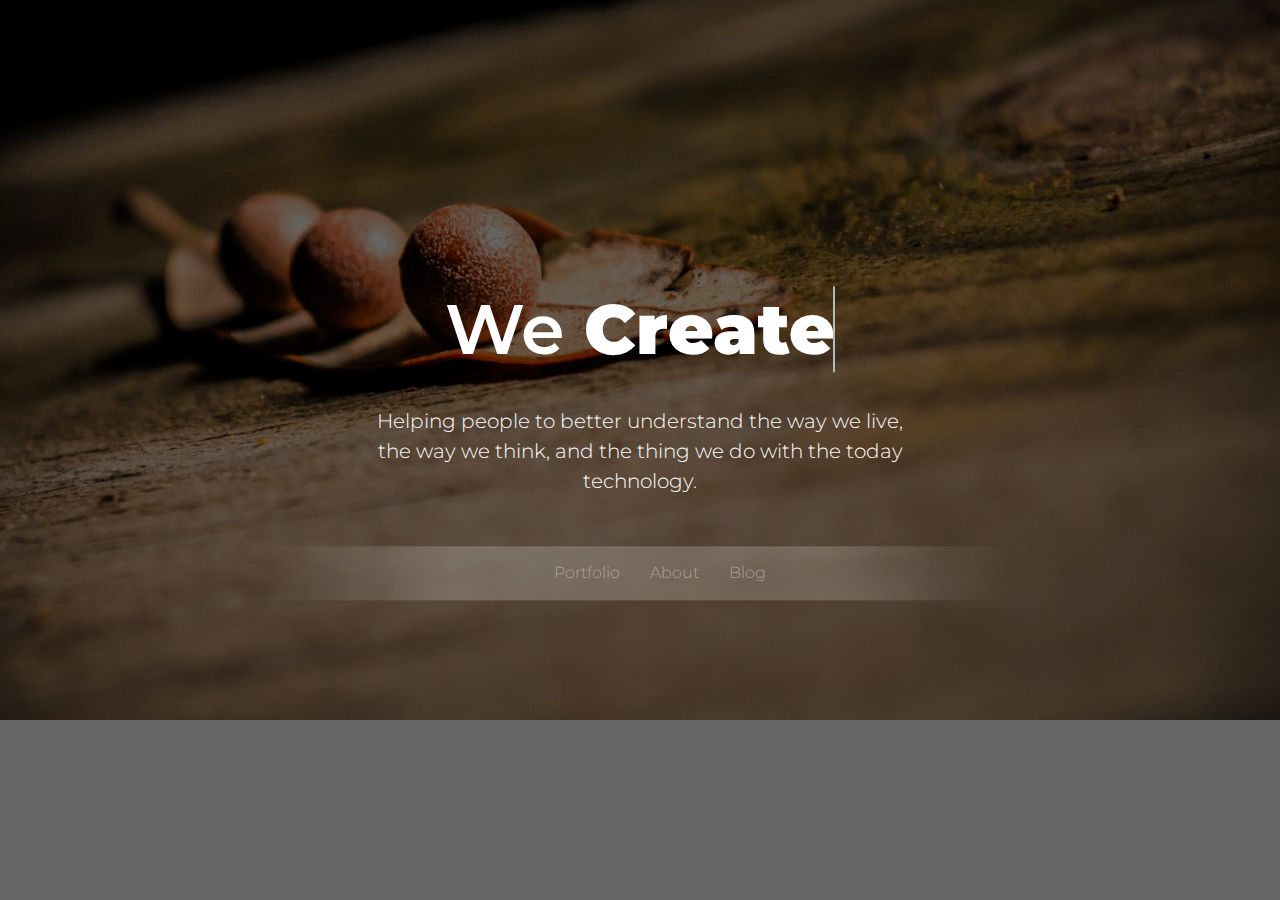
<file: index.html>
<!DOCTYPE html>
<html lang="en">
    <head>
        
<title>UKaren - Creative Design Develop</title>
        
<meta charset="UTF-8">
    
 <meta name="viewport" content="width=device-width, initial-scale=1">

        
<link href="https://fonts.googleapis.com/css?family=Montserrat:300,400,600&amp;subset=latin-ext" rel="stylesheet">

        
<!-- CSS -->
    
 <link href="assets/css/main.css" rel="stylesheet">

    
 <!-- JS -->
    
 <script src="assets/js/vendor/modernizr-2.8.3.min.js"></script>
    
 <script src="assets/js/vendor/jquery-1.12.0.min.js"></script>
    
</head>
    <body>
        <div class="site" id="page">
        
 <a class="skip-link sr-only" href="#main">Skip to content</a>

        
 <!-- Options headline effects: .rotate | .slide | .zoom | .push | .clip -->
        
 <section class="hero-section hero-section--image clearfix clip">
                
<div class="hero-section__wrap">
                
  <div class="hero-section__option">
                    
  <img src="assets/images/indexOriginal.jpg" alt="Hero section image">
                
  </div>
                
 <!-- .hero-section__option -->

        
          <div class="container">
                
     <div class="row">
                        
 <div class="offset-lg-2 col-lg-8">
                            
   <div class="title-01 title-01--11 text-center">
                                
   <h2 class="title__heading">
                                    
 <span>We </span>
                                        
<strong class="hero-section__words">
                                            
 <span class="title__effect is-visible">Create</span>
                                    
   <span class="title__effect">Design</span>
                                        
<span class="title__effect">Develop</span>                                       
                                        
</strong>
                                    </h2>
                                    
<div class="title__description">Helping people to better understand the way we live, the way we think, and the thing we 
					    do with the today technology.</div>

                                    <!-- Options btn color: .btn-success | .btn-info | .btn-warning | .btn-danger | .btn-primary -->
                                    
<div class="title__action">
                                
  <nav>
 				 	
<ul id="main-ul">
   						
 <li><a href="portfolio.html">Portfolio</a></li>
   						 
<li><a href="about.html">About</a></li>
    						
<li><a href="blog.html">Blog</a></li>
 					 
</ul>
				
</nav>

                                
 </div>
                                
</div> <!-- .title-01 -->
                        
  </div>
                        
</div>
                
  </div>
            
 </div>
        
 </section>
    
 </div>

       
 <style>
#main-ul {
  display: flex;
  justify-content: center;
  margin: 30px auto;
  max-width: 760px;
  background: linear-gradient(90deg, rgba(255, 255, 255, 0) 0%, rgba(255, 255, 255, 0.2) 25%, rgba(255, 255, 255, 0.2) 75%, rgba(255, 255, 255, 0) 100%);
}

#main-ul li {
  padding: 15px;
	list-style-type: none;
}

#main-ul a {
  text-decoration: none;
color: rgba(255, 255, 255, 0.4);
}

#main-ul li:hover {
  box-shadow: 0 0 10px rgba(0, 0, 0, 0.1), inset 0 0 1px rgba(255, 255, 255, 0.6);
  background: rgba(255, 255, 255, 0.1);
}

</style>
        <!-- JS -->
        <script src="assets/js/plugins/animate-headline.js"></script>
        
<script src="assets/js/main.js"></script>
    </body>
</html>
</file>
<file: assets/css/main.css>
/*------------------------------------------------------------------------
# Free Splash HTML Templates - Feb 3, 2018
# ------------------------------------------------------------------------
# Designed & coded by Awe7 Team
# Websites:  http://www.awe7.com -  Email: info@awe7.com
--------------------------------------------------------------------------*/

html {
  box-sizing: border-box;
}

*,
*::before,
*::after {
  box-sizing: inherit;
}

html {
  font-size: 16px;
  -ms-overflow-style: scrollbar;
  -webkit-tap-highlight-color: transparent;
}

body {
  margin: 0;
}

body {
  font-family: "Montserrat", sans-serif;
  font-size: 1rem;
  font-weight: 300;
  line-height: 1.5;
  color: #787878;
  background-color: #fff;
}

p {
  margin-top: 0;
}

a {
  color: #1c1c1c;
  text-decoration: none;
}

a:hover {
  color: #2e4bfd;
  text-decoration: none;
}

img {
  max-width: 100%;
}

.clearfix::after {
  content: "";
  display: table;
  clear: both;
}

.slick-container {
  display: none;
}

.slick-initialized {
  display: block;
}

.slick-dots {
  bottom: 0;
}

.sr-only {
  position: absolute;
  width: 1px;
  height: 1px;
  padding: 0;
  margin: -1px;
  overflow: hidden;
  clip: rect(0, 0, 0, 0);
  border: 0;
}

.sr-only-focusable:active,
.sr-only-focusable:focus {
  position: static;
  width: auto;
  height: auto;
  margin: 0;
  overflow: visible;
  clip: auto;
}

.text-left {
  text-align: left;
}

.text-right {
  text-align: right;
}

.text-center {
  text-align: center;
}

.container {
  margin-left: auto;
  margin-right: auto;
  padding-left: 15px;
  padding-right: 15px;
}

.container::after {
  content: "";
  display: table;
  clear: both;
}

@media (min-width: 576px) {
  .container {
    width: 570px;
    max-width: 100%;
  }
}

@media (min-width: 768px) {
  .container {
    width: 750px;
    max-width: 100%;
  }
}

@media (min-width: 992px) {
  .container {
    width: 990px;
    max-width: 100%;
  }
}

@media (min-width: 1200px) {
  .container {
    width: 1170px;
    max-width: 100%;
  }
}

.container-fluid {
  margin-left: auto;
  margin-right: auto;
  padding-left: 15px;
  padding-right: 15px;
}

.container-fluid::after {
  content: "";
  display: table;
  clear: both;
}

.row {
  margin-right: -15px;
  margin-left: -15px;
}

.row::after {
  content: "";
  display: table;
  clear: both;
}

@media (min-width: 576px) {
  .row {
    margin-right: -15px;
    margin-left: -15px;
  }
}

@media (min-width: 768px) {
  .row {
    margin-right: -15px;
    margin-left: -15px;
  }
}

@media (min-width: 992px) {
  .row {
    margin-right: -15px;
    margin-left: -15px;
  }
}

@media (min-width: 1200px) {
  .row {
    margin-right: -15px;
    margin-left: -15px;
  }
}

.col-xs, .col-xs-1, .col-xs-2, .col-xs-3, .col-xs-4, .col-xs-5, .col-xs-6, .col-xs-7, .col-xs-8, .col-xs-9, .col-xs-10, .col-xs-11, .col-xs-12, .col-sm, .col-sm-1, .col-sm-2, .col-sm-3, .col-sm-4, .col-sm-5, .col-sm-6, .col-sm-7, .col-sm-8, .col-sm-9, .col-sm-10, .col-sm-11, .col-sm-12, .col-md, .col-md-1, .col-md-2, .col-md-3, .col-md-4, .col-md-5, .col-md-6, .col-md-7, .col-md-8, .col-md-9, .col-md-10, .col-md-11, .col-md-12, .col-lg, .col-lg-1, .col-lg-2, .col-lg-3, .col-lg-4, .col-lg-5, .col-lg-6, .col-lg-7, .col-lg-8, .col-lg-9, .col-lg-10, .col-lg-11, .col-lg-12, .col-xl, .col-xl-1, .col-xl-2, .col-xl-3, .col-xl-4, .col-xl-5, .col-xl-6, .col-xl-7, .col-xl-8, .col-xl-9, .col-xl-10, .col-xl-11, .col-xl-12 {
  position: relative;
  min-height: 1px;
  padding-right: 15px;
  padding-left: 15px;
}

@media (min-width: 576px) {
  .col-xs, .col-xs-1, .col-xs-2, .col-xs-3, .col-xs-4, .col-xs-5, .col-xs-6, .col-xs-7, .col-xs-8, .col-xs-9, .col-xs-10, .col-xs-11, .col-xs-12, .col-sm, .col-sm-1, .col-sm-2, .col-sm-3, .col-sm-4, .col-sm-5, .col-sm-6, .col-sm-7, .col-sm-8, .col-sm-9, .col-sm-10, .col-sm-11, .col-sm-12, .col-md, .col-md-1, .col-md-2, .col-md-3, .col-md-4, .col-md-5, .col-md-6, .col-md-7, .col-md-8, .col-md-9, .col-md-10, .col-md-11, .col-md-12, .col-lg, .col-lg-1, .col-lg-2, .col-lg-3, .col-lg-4, .col-lg-5, .col-lg-6, .col-lg-7, .col-lg-8, .col-lg-9, .col-lg-10, .col-lg-11, .col-lg-12, .col-xl, .col-xl-1, .col-xl-2, .col-xl-3, .col-xl-4, .col-xl-5, .col-xl-6, .col-xl-7, .col-xl-8, .col-xl-9, .col-xl-10, .col-xl-11, .col-xl-12 {
    padding-right: 15px;
    padding-left: 15px;
  }
}

@media (min-width: 768px) {
  .col-xs, .col-xs-1, .col-xs-2, .col-xs-3, .col-xs-4, .col-xs-5, .col-xs-6, .col-xs-7, .col-xs-8, .col-xs-9, .col-xs-10, .col-xs-11, .col-xs-12, .col-sm, .col-sm-1, .col-sm-2, .col-sm-3, .col-sm-4, .col-sm-5, .col-sm-6, .col-sm-7, .col-sm-8, .col-sm-9, .col-sm-10, .col-sm-11, .col-sm-12, .col-md, .col-md-1, .col-md-2, .col-md-3, .col-md-4, .col-md-5, .col-md-6, .col-md-7, .col-md-8, .col-md-9, .col-md-10, .col-md-11, .col-md-12, .col-lg, .col-lg-1, .col-lg-2, .col-lg-3, .col-lg-4, .col-lg-5, .col-lg-6, .col-lg-7, .col-lg-8, .col-lg-9, .col-lg-10, .col-lg-11, .col-lg-12, .col-xl, .col-xl-1, .col-xl-2, .col-xl-3, .col-xl-4, .col-xl-5, .col-xl-6, .col-xl-7, .col-xl-8, .col-xl-9, .col-xl-10, .col-xl-11, .col-xl-12 {
    padding-right: 15px;
    padding-left: 15px;
  }
}

@media (min-width: 992px) {
  .col-xs, .col-xs-1, .col-xs-2, .col-xs-3, .col-xs-4, .col-xs-5, .col-xs-6, .col-xs-7, .col-xs-8, .col-xs-9, .col-xs-10, .col-xs-11, .col-xs-12, .col-sm, .col-sm-1, .col-sm-2, .col-sm-3, .col-sm-4, .col-sm-5, .col-sm-6, .col-sm-7, .col-sm-8, .col-sm-9, .col-sm-10, .col-sm-11, .col-sm-12, .col-md, .col-md-1, .col-md-2, .col-md-3, .col-md-4, .col-md-5, .col-md-6, .col-md-7, .col-md-8, .col-md-9, .col-md-10, .col-md-11, .col-md-12, .col-lg, .col-lg-1, .col-lg-2, .col-lg-3, .col-lg-4, .col-lg-5, .col-lg-6, .col-lg-7, .col-lg-8, .col-lg-9, .col-lg-10, .col-lg-11, .col-lg-12, .col-xl, .col-xl-1, .col-xl-2, .col-xl-3, .col-xl-4, .col-xl-5, .col-xl-6, .col-xl-7, .col-xl-8, .col-xl-9, .col-xl-10, .col-xl-11, .col-xl-12 {
    padding-right: 15px;
    padding-left: 15px;
  }
}

@media (min-width: 1200px) {
  .col-xs, .col-xs-1, .col-xs-2, .col-xs-3, .col-xs-4, .col-xs-5, .col-xs-6, .col-xs-7, .col-xs-8, .col-xs-9, .col-xs-10, .col-xs-11, .col-xs-12, .col-sm, .col-sm-1, .col-sm-2, .col-sm-3, .col-sm-4, .col-sm-5, .col-sm-6, .col-sm-7, .col-sm-8, .col-sm-9, .col-sm-10, .col-sm-11, .col-sm-12, .col-md, .col-md-1, .col-md-2, .col-md-3, .col-md-4, .col-md-5, .col-md-6, .col-md-7, .col-md-8, .col-md-9, .col-md-10, .col-md-11, .col-md-12, .col-lg, .col-lg-1, .col-lg-2, .col-lg-3, .col-lg-4, .col-lg-5, .col-lg-6, .col-lg-7, .col-lg-8, .col-lg-9, .col-lg-10, .col-lg-11, .col-lg-12, .col-xl, .col-xl-1, .col-xl-2, .col-xl-3, .col-xl-4, .col-xl-5, .col-xl-6, .col-xl-7, .col-xl-8, .col-xl-9, .col-xl-10, .col-xl-11, .col-xl-12 {
    padding-right: 15px;
    padding-left: 15px;
  }
}

.col-xs-1 {
  float: left;
  width: 8.33333%;
}

.col-xs-2 {
  float: left;
  width: 16.66667%;
}

.col-xs-3 {
  float: left;
  width: 25%;
}

.col-xs-4 {
  float: left;
  width: 33.33333%;
}

.col-xs-5 {
  float: left;
  width: 41.66667%;
}

.col-xs-6 {
  float: left;
  width: 50%;
}

.col-xs-7 {
  float: left;
  width: 58.33333%;
}

.col-xs-8 {
  float: left;
  width: 66.66667%;
}

.col-xs-9 {
  float: left;
  width: 75%;
}

.col-xs-10 {
  float: left;
  width: 83.33333%;
}

.col-xs-11 {
  float: left;
  width: 91.66667%;
}

.col-xs-12 {
  float: left;
  width: 100%;
}

.pull-xs-0 {
  right: auto;
}

.pull-xs-1 {
  right: 8.33333%;
}

.pull-xs-2 {
  right: 16.66667%;
}

.pull-xs-3 {
  right: 25%;
}

.pull-xs-4 {
  right: 33.33333%;
}

.pull-xs-5 {
  right: 41.66667%;
}

.pull-xs-6 {
  right: 50%;
}

.pull-xs-7 {
  right: 58.33333%;
}

.pull-xs-8 {
  right: 66.66667%;
}

.pull-xs-9 {
  right: 75%;
}

.pull-xs-10 {
  right: 83.33333%;
}

.pull-xs-11 {
  right: 91.66667%;
}

.pull-xs-12 {
  right: 100%;
}

.push-xs-0 {
  left: auto;
}

.push-xs-1 {
  left: 8.33333%;
}

.push-xs-2 {
  left: 16.66667%;
}

.push-xs-3 {
  left: 25%;
}

.push-xs-4 {
  left: 33.33333%;
}

.push-xs-5 {
  left: 41.66667%;
}

.push-xs-6 {
  left: 50%;
}

.push-xs-7 {
  left: 58.33333%;
}

.push-xs-8 {
  left: 66.66667%;
}

.push-xs-9 {
  left: 75%;
}

.push-xs-10 {
  left: 83.33333%;
}

.push-xs-11 {
  left: 91.66667%;
}

.push-xs-12 {
  left: 100%;
}

.offset-xs-1 {
  margin-left: 8.33333%;
}

.offset-xs-2 {
  margin-left: 16.66667%;
}

.offset-xs-3 {
  margin-left: 25%;
}

.offset-xs-4 {
  margin-left: 33.33333%;
}

.offset-xs-5 {
  margin-left: 41.66667%;
}

.offset-xs-6 {
  margin-left: 50%;
}

.offset-xs-7 {
  margin-left: 58.33333%;
}

.offset-xs-8 {
  margin-left: 66.66667%;
}

.offset-xs-9 {
  margin-left: 75%;
}

.offset-xs-10 {
  margin-left: 83.33333%;
}

.offset-xs-11 {
  margin-left: 91.66667%;
}

@media (min-width: 576px) {
  .col-sm-1 {
    float: left;
    width: 8.33333%;
  }
  .col-sm-2 {
    float: left;
    width: 16.66667%;
  }
  .col-sm-3 {
    float: left;
    width: 25%;
  }
  .col-sm-4 {
    float: left;
    width: 33.33333%;
  }
  .col-sm-5 {
    float: left;
    width: 41.66667%;
  }
  .col-sm-6 {
    float: left;
    width: 50%;
  }
  .col-sm-7 {
    float: left;
    width: 58.33333%;
  }
  .col-sm-8 {
    float: left;
    width: 66.66667%;
  }
  .col-sm-9 {
    float: left;
    width: 75%;
  }
  .col-sm-10 {
    float: left;
    width: 83.33333%;
  }
  .col-sm-11 {
    float: left;
    width: 91.66667%;
  }
  .col-sm-12 {
    float: left;
    width: 100%;
  }
  .pull-sm-0 {
    right: auto;
  }
  .pull-sm-1 {
    right: 8.33333%;
  }
  .pull-sm-2 {
    right: 16.66667%;
  }
  .pull-sm-3 {
    right: 25%;
  }
  .pull-sm-4 {
    right: 33.33333%;
  }
  .pull-sm-5 {
    right: 41.66667%;
  }
  .pull-sm-6 {
    right: 50%;
  }
  .pull-sm-7 {
    right: 58.33333%;
  }
  .pull-sm-8 {
    right: 66.66667%;
  }
  .pull-sm-9 {
    right: 75%;
  }
  .pull-sm-10 {
    right: 83.33333%;
  }
  .pull-sm-11 {
    right: 91.66667%;
  }
  .pull-sm-12 {
    right: 100%;
  }
  .push-sm-0 {
    left: auto;
  }
  .push-sm-1 {
    left: 8.33333%;
  }
  .push-sm-2 {
    left: 16.66667%;
  }
  .push-sm-3 {
    left: 25%;
  }
  .push-sm-4 {
    left: 33.33333%;
  }
  .push-sm-5 {
    left: 41.66667%;
  }
  .push-sm-6 {
    left: 50%;
  }
  .push-sm-7 {
    left: 58.33333%;
  }
  .push-sm-8 {
    left: 66.66667%;
  }
  .push-sm-9 {
    left: 75%;
  }
  .push-sm-10 {
    left: 83.33333%;
  }
  .push-sm-11 {
    left: 91.66667%;
  }
  .push-sm-12 {
    left: 100%;
  }
  .offset-sm-0 {
    margin-left: 0%;
  }
  .offset-sm-1 {
    margin-left: 8.33333%;
  }
  .offset-sm-2 {
    margin-left: 16.66667%;
  }
  .offset-sm-3 {
    margin-left: 25%;
  }
  .offset-sm-4 {
    margin-left: 33.33333%;
  }
  .offset-sm-5 {
    margin-left: 41.66667%;
  }
  .offset-sm-6 {
    margin-left: 50%;
  }
  .offset-sm-7 {
    margin-left: 58.33333%;
  }
  .offset-sm-8 {
    margin-left: 66.66667%;
  }
  .offset-sm-9 {
    margin-left: 75%;
  }
  .offset-sm-10 {
    margin-left: 83.33333%;
  }
  .offset-sm-11 {
    margin-left: 91.66667%;
  }
}

@media (min-width: 768px) {
  .col-md-1 {
    float: left;
    width: 8.33333%;
  }
  .col-md-2 {
    float: left;
    width: 16.66667%;
  }
  .col-md-3 {
    float: left;
    width: 25%;
  }
  .col-md-4 {
    float: left;
    width: 33.33333%;
  }
  .col-md-5 {
    float: left;
    width: 41.66667%;
  }
  .col-md-6 {
    float: left;
    width: 50%;
  }
  .col-md-7 {
    float: left;
    width: 58.33333%;
  }
  .col-md-8 {
    float: left;
    width: 66.66667%;
  }
  .col-md-9 {
    float: left;
    width: 75%;
  }
  .col-md-10 {
    float: left;
    width: 83.33333%;
  }
  .col-md-11 {
    float: left;
    width: 91.66667%;
  }
  .col-md-12 {
    float: left;
    width: 100%;
  }
  .pull-md-0 {
    right: auto;
  }
  .pull-md-1 {
    right: 8.33333%;
  }
  .pull-md-2 {
    right: 16.66667%;
  }
  .pull-md-3 {
    right: 25%;
  }
  .pull-md-4 {
    right: 33.33333%;
  }
  .pull-md-5 {
    right: 41.66667%;
  }
  .pull-md-6 {
    right: 50%;
  }
  .pull-md-7 {
    right: 58.33333%;
  }
  .pull-md-8 {
    right: 66.66667%;
  }
  .pull-md-9 {
    right: 75%;
  }
  .pull-md-10 {
    right: 83.33333%;
  }
  .pull-md-11 {
    right: 91.66667%;
  }
  .pull-md-12 {
    right: 100%;
  }
  .push-md-0 {
    left: auto;
  }
  .push-md-1 {
    left: 8.33333%;
  }
  .push-md-2 {
    left: 16.66667%;
  }
  .push-md-3 {
    left: 25%;
  }
  .push-md-4 {
    left: 33.33333%;
  }
  .push-md-5 {
    left: 41.66667%;
  }
  .push-md-6 {
    left: 50%;
  }
  .push-md-7 {
    left: 58.33333%;
  }
  .push-md-8 {
    left: 66.66667%;
  }
  .push-md-9 {
    left: 75%;
  }
  .push-md-10 {
    left: 83.33333%;
  }
  .push-md-11 {
    left: 91.66667%;
  }
  .push-md-12 {
    left: 100%;
  }
  .offset-md-0 {
    margin-left: 0%;
  }
  .offset-md-1 {
    margin-left: 8.33333%;
  }
  .offset-md-2 {
    margin-left: 16.66667%;
  }
  .offset-md-3 {
    margin-left: 25%;
  }
  .offset-md-4 {
    margin-left: 33.33333%;
  }
  .offset-md-5 {
    margin-left: 41.66667%;
  }
  .offset-md-6 {
    margin-left: 50%;
  }
  .offset-md-7 {
    margin-left: 58.33333%;
  }
  .offset-md-8 {
    margin-left: 66.66667%;
  }
  .offset-md-9 {
    margin-left: 75%;
  }
  .offset-md-10 {
    margin-left: 83.33333%;
  }
  .offset-md-11 {
    margin-left: 91.66667%;
  }
}

@media (min-width: 992px) {
  .col-lg-1 {
    float: left;
    width: 8.33333%;
  }
  .col-lg-2 {
    float: left;
    width: 16.66667%;
  }
  .col-lg-3 {
    float: left;
    width: 25%;
  }
  .col-lg-4 {
    float: left;
    width: 33.33333%;
  }
  .col-lg-5 {
    float: left;
    width: 41.66667%;
  }
  .col-lg-6 {
    float: left;
    width: 50%;
  }
  .col-lg-7 {
    float: left;
    width: 58.33333%;
  }
  .col-lg-8 {
    float: left;
    width: 66.66667%;
  }
  .col-lg-9 {
    float: left;
    width: 75%;
  }
  .col-lg-10 {
    float: left;
    width: 83.33333%;
  }
  .col-lg-11 {
    float: left;
    width: 91.66667%;
  }
  .col-lg-12 {
    float: left;
    width: 100%;
  }
  .pull-lg-0 {
    right: auto;
  }
  .pull-lg-1 {
    right: 8.33333%;
  }
  .pull-lg-2 {
    right: 16.66667%;
  }
  .pull-lg-3 {
    right: 25%;
  }
  .pull-lg-4 {
    right: 33.33333%;
  }
  .pull-lg-5 {
    right: 41.66667%;
  }
  .pull-lg-6 {
    right: 50%;
  }
  .pull-lg-7 {
    right: 58.33333%;
  }
  .pull-lg-8 {
    right: 66.66667%;
  }
  .pull-lg-9 {
    right: 75%;
  }
  .pull-lg-10 {
    right: 83.33333%;
  }
  .pull-lg-11 {
    right: 91.66667%;
  }
  .pull-lg-12 {
    right: 100%;
  }
  .push-lg-0 {
    left: auto;
  }
  .push-lg-1 {
    left: 8.33333%;
  }
  .push-lg-2 {
    left: 16.66667%;
  }
  .push-lg-3 {
    left: 25%;
  }
  .push-lg-4 {
    left: 33.33333%;
  }
  .push-lg-5 {
    left: 41.66667%;
  }
  .push-lg-6 {
    left: 50%;
  }
  .push-lg-7 {
    left: 58.33333%;
  }
  .push-lg-8 {
    left: 66.66667%;
  }
  .push-lg-9 {
    left: 75%;
  }
  .push-lg-10 {
    left: 83.33333%;
  }
  .push-lg-11 {
    left: 91.66667%;
  }
  .push-lg-12 {
    left: 100%;
  }
  .offset-lg-0 {
    margin-left: 0%;
  }
  .offset-lg-1 {
    margin-left: 8.33333%;
  }
  .offset-lg-2 {
    margin-left: 16.66667%;
  }
  .offset-lg-3 {
    margin-left: 25%;
  }
  .offset-lg-4 {
    margin-left: 33.33333%;
  }
  .offset-lg-5 {
    margin-left: 41.66667%;
  }
  .offset-lg-6 {
    margin-left: 50%;
  }
  .offset-lg-7 {
    margin-left: 58.33333%;
  }
  .offset-lg-8 {
    margin-left: 66.66667%;
  }
  .offset-lg-9 {
    margin-left: 75%;
  }
  .offset-lg-10 {
    margin-left: 83.33333%;
  }
  .offset-lg-11 {
    margin-left: 91.66667%;
  }
}

@media (min-width: 1200px) {
  .col-xl-1 {
    float: left;
    width: 8.33333%;
  }
  .col-xl-2 {
    float: left;
    width: 16.66667%;
  }
  .col-xl-3 {
    float: left;
    width: 25%;
  }
  .col-xl-4 {
    float: left;
    width: 33.33333%;
  }
  .col-xl-5 {
    float: left;
    width: 41.66667%;
  }
  .col-xl-6 {
    float: left;
    width: 50%;
  }
  .col-xl-7 {
    float: left;
    width: 58.33333%;
  }
  .col-xl-8 {
    float: left;
    width: 66.66667%;
  }
  .col-xl-9 {
    float: left;
    width: 75%;
  }
  .col-xl-10 {
    float: left;
    width: 83.33333%;
  }
  .col-xl-11 {
    float: left;
    width: 91.66667%;
  }
  .col-xl-12 {
    float: left;
    width: 100%;
  }
  .pull-xl-0 {
    right: auto;
  }
  .pull-xl-1 {
    right: 8.33333%;
  }
  .pull-xl-2 {
    right: 16.66667%;
  }
  .pull-xl-3 {
    right: 25%;
  }
  .pull-xl-4 {
    right: 33.33333%;
  }
  .pull-xl-5 {
    right: 41.66667%;
  }
  .pull-xl-6 {
    right: 50%;
  }
  .pull-xl-7 {
    right: 58.33333%;
  }
  .pull-xl-8 {
    right: 66.66667%;
  }
  .pull-xl-9 {
    right: 75%;
  }
  .pull-xl-10 {
    right: 83.33333%;
  }
  .pull-xl-11 {
    right: 91.66667%;
  }
  .pull-xl-12 {
    right: 100%;
  }
  .push-xl-0 {
    left: auto;
  }
  .push-xl-1 {
    left: 8.33333%;
  }
  .push-xl-2 {
    left: 16.66667%;
  }
  .push-xl-3 {
    left: 25%;
  }
  .push-xl-4 {
    left: 33.33333%;
  }
  .push-xl-5 {
    left: 41.66667%;
  }
  .push-xl-6 {
    left: 50%;
  }
  .push-xl-7 {
    left: 58.33333%;
  }
  .push-xl-8 {
    left: 66.66667%;
  }
  .push-xl-9 {
    left: 75%;
  }
  .push-xl-10 {
    left: 83.33333%;
  }
  .push-xl-11 {
    left: 91.66667%;
  }
  .push-xl-12 {
    left: 100%;
  }
  .offset-xl-0 {
    margin-left: 0%;
  }
  .offset-xl-1 {
    margin-left: 8.33333%;
  }
  .offset-xl-2 {
    margin-left: 16.66667%;
  }
  .offset-xl-3 {
    margin-left: 25%;
  }
  .offset-xl-4 {
    margin-left: 33.33333%;
  }
  .offset-xl-5 {
    margin-left: 41.66667%;
  }
  .offset-xl-6 {
    margin-left: 50%;
  }
  .offset-xl-7 {
    margin-left: 58.33333%;
  }
  .offset-xl-8 {
    margin-left: 66.66667%;
  }
  .offset-xl-9 {
    margin-left: 75%;
  }
  .offset-xl-10 {
    margin-left: 83.33333%;
  }
  .offset-xl-11 {
    margin-left: 91.66667%;
  }
}

h1,
.h1 {
  font-family: inherit;
  font-weight: 600;
  line-height: 1.33333;
  color: #1c1c1c;
  margin-top: 0;
  margin-bottom: 1rem;
}

h2,
.h2 {
  font-family: inherit;
  font-weight: 600;
  line-height: 1.33333;
  color: #1c1c1c;
  margin-top: 0;
  margin-bottom: 1rem;
}

h3,
.h3 {
  font-family: inherit;
  font-weight: 600;
  line-height: 1.33333;
  color: #1c1c1c;
  margin-top: 0;
  margin-bottom: 1rem;
}

h4,
.h4 {
  font-family: inherit;
  font-weight: 600;
  line-height: 1.33333;
  color: #1c1c1c;
  margin-top: 0;
  margin-bottom: 1rem;
}

h5,
.h5 {
  font-family: inherit;
  font-weight: 600;
  line-height: 1.33333;
  color: #1c1c1c;
  margin-top: 0;
  margin-bottom: 1rem;
}

h6,
.h6 {
  font-family: inherit;
  font-weight: 600;
  line-height: 1.33333;
  color: #1c1c1c;
  margin-top: 0;
  margin-bottom: 1rem;
}

h1, .h1 {
  font-size: 3.75rem;
}

h2, .h2 {
  font-size: 2.5rem;
}

h3, .h3 {
  font-size: 1.875rem;
}

h4, .h4 {
  font-size: 1.25rem;
}

h5, .h5 {
  font-size: 3.75rem;
}

h6, .h6 {
  font-size: 0.875rem;
}

.btn, button, input[type="submit"], input[type="button"] {
  display: inline-block;
  line-height: 1.625;
  text-align: center;
  white-space: nowrap;
  vertical-align: middle;
  font-size: 1rem;
  font-weight: 800;
  text-transform: uppercase;
  letter-spacing: 0.75px;
  padding: 1rem .125rem;
  border: none;
  border-radius: none;
  outline: none !important;
  cursor: pointer;
  -webkit-user-select: none;
     -moz-user-select: none;
      -ms-user-select: none;
          user-select: none;
  transition: all 0.3s ease;
}

.btn-primary {
  color: #fff;
  background-color: #2e4bfd;
  border-color: #2e4bfd;
}

.btn-primary:hover {
  color: #fff;
  background-color: #021fd2;
  border-color: #0219aa;
}

.btn-primary:focus, .btn-primary.focus {
  color: #fff;
  background-color: #021fd2;
  border-color: #0219aa;
}

.btn-primary:active, .btn-primary.active,
.open > .btn-primary.dropdown-toggle {
  color: #fff;
  background-color: #021fd2;
  border-color: #0219aa;
  background-image: none;
}

.btn-primary:active:hover, .btn-primary:active:focus, .btn-primary:active.focus, .btn-primary.active:hover, .btn-primary.active:focus, .btn-primary.active.focus,
.open > .btn-primary.dropdown-toggle:hover,
.open > .btn-primary.dropdown-toggle:focus,
.open > .btn-primary.dropdown-toggle.focus {
  color: #fff;
  background-color: #021fd2;
  border-color: #0219aa;
}

.btn-primary.disabled:focus, .btn-primary.disabled.focus, .btn-primary:disabled:focus, .btn-primary:disabled.focus {
  background-color: #2e4bfd;
  border-color: #2e4bfd;
}

.btn-primary.disabled:hover, .btn-primary:disabled:hover {
  background-color: #2e4bfd;
  border-color: #2e4bfd;
}

.btn-info {
  color: #fff;
  background-color: #cfd6ff;
  border-color: #cfd6ff;
}

.btn-info:hover {
  color: #fff;
  background-color: #788cff;
  border-color: #5069ff;
}

.btn-info:focus, .btn-info.focus {
  color: #fff;
  background-color: #788cff;
  border-color: #5069ff;
}

.btn-info:active, .btn-info.active,
.open > .btn-info.dropdown-toggle {
  color: #fff;
  background-color: #788cff;
  border-color: #5069ff;
  background-image: none;
}

.btn-info:active:hover, .btn-info:active:focus, .btn-info:active.focus, .btn-info.active:hover, .btn-info.active:focus, .btn-info.active.focus,
.open > .btn-info.dropdown-toggle:hover,
.open > .btn-info.dropdown-toggle:focus,
.open > .btn-info.dropdown-toggle.focus {
  color: #fff;
  background-color: #788cff;
  border-color: #5069ff;
}

.btn-info.disabled:focus, .btn-info.disabled.focus, .btn-info:disabled:focus, .btn-info:disabled.focus {
  background-color: #cfd6ff;
  border-color: #cfd6ff;
}

.btn-info.disabled:hover, .btn-info:disabled:hover {
  background-color: #cfd6ff;
  border-color: #cfd6ff;
}

.btn-success {
  color: #fff;
  background-color: #57d03b;
  border-color: #57d03b;
}

.btn-success:hover {
  color: #fff;
  background-color: #389123;
  border-color: #2b711b;
}

.btn-success:focus, .btn-success.focus {
  color: #fff;
  background-color: #389123;
  border-color: #2b711b;
}

.btn-success:active, .btn-success.active,
.open > .btn-success.dropdown-toggle {
  color: #fff;
  background-color: #389123;
  border-color: #2b711b;
  background-image: none;
}

.btn-success:active:hover, .btn-success:active:focus, .btn-success:active.focus, .btn-success.active:hover, .btn-success.active:focus, .btn-success.active.focus,
.open > .btn-success.dropdown-toggle:hover,
.open > .btn-success.dropdown-toggle:focus,
.open > .btn-success.dropdown-toggle.focus {
  color: #fff;
  background-color: #389123;
  border-color: #2b711b;
}

.btn-success.disabled:focus, .btn-success.disabled.focus, .btn-success:disabled:focus, .btn-success:disabled.focus {
  background-color: #57d03b;
  border-color: #57d03b;
}

.btn-success.disabled:hover, .btn-success:disabled:hover {
  background-color: #57d03b;
  border-color: #57d03b;
}

.btn-warning {
  color: #fff;
  background-color: #ffda44;
  border-color: #ffda44;
}

.btn-warning:hover {
  color: #fff;
  background-color: #ecbe00;
  border-color: #c49d00;
}

.btn-warning:focus, .btn-warning.focus {
  color: #fff;
  background-color: #ecbe00;
  border-color: #c49d00;
}

.btn-warning:active, .btn-warning.active,
.open > .btn-warning.dropdown-toggle {
  color: #fff;
  background-color: #ecbe00;
  border-color: #c49d00;
  background-image: none;
}

.btn-warning:active:hover, .btn-warning:active:focus, .btn-warning:active.focus, .btn-warning.active:hover, .btn-warning.active:focus, .btn-warning.active.focus,
.open > .btn-warning.dropdown-toggle:hover,
.open > .btn-warning.dropdown-toggle:focus,
.open > .btn-warning.dropdown-toggle.focus {
  color: #fff;
  background-color: #ecbe00;
  border-color: #c49d00;
}

.btn-warning.disabled:focus, .btn-warning.disabled.focus, .btn-warning:disabled:focus, .btn-warning:disabled.focus {
  background-color: #ffda44;
  border-color: #ffda44;
}

.btn-warning.disabled:hover, .btn-warning:disabled:hover {
  background-color: #ffda44;
  border-color: #ffda44;
}

.btn-danger {
  color: #fff;
  background-color: #e94a4a;
  border-color: #e94a4a;
}

.btn-danger:hover {
  color: #fff;
  background-color: #c41818;
  border-color: #a01313;
}

.btn-danger:focus, .btn-danger.focus {
  color: #fff;
  background-color: #c41818;
  border-color: #a01313;
}

.btn-danger:active, .btn-danger.active,
.open > .btn-danger.dropdown-toggle {
  color: #fff;
  background-color: #c41818;
  border-color: #a01313;
  background-image: none;
}

.btn-danger:active:hover, .btn-danger:active:focus, .btn-danger:active.focus, .btn-danger.active:hover, .btn-danger.active:focus, .btn-danger.active.focus,
.open > .btn-danger.dropdown-toggle:hover,
.open > .btn-danger.dropdown-toggle:focus,
.open > .btn-danger.dropdown-toggle.focus {
  color: #fff;
  background-color: #c41818;
  border-color: #a01313;
}

.btn-danger.disabled:focus, .btn-danger.disabled.focus, .btn-danger:disabled:focus, .btn-danger:disabled.focus {
  background-color: #e94a4a;
  border-color: #e94a4a;
}

.btn-danger.disabled:hover, .btn-danger:disabled:hover {
  background-color: #e94a4a;
  border-color: #e94a4a;
}

.btn-outline-primary {
  color: #2e4bfd;
  background-image: none;
  background-color: transparent;
  border-color: #2e4bfd;
}

.btn-outline-primary:hover {
  color: #fff;
  background-color: #2e4bfd;
  border-color: #2e4bfd;
}

.btn-outline-primary:focus, .btn-outline-primary.focus {
  color: #fff;
  background-color: #2e4bfd;
  border-color: #2e4bfd;
}

.btn-outline-primary:active, .btn-outline-primary.active,
.open > .btn-outline-primary.dropdown-toggle {
  color: #fff;
  background-color: #2e4bfd;
  border-color: #2e4bfd;
}

.btn-outline-primary:active:hover, .btn-outline-primary:active:focus, .btn-outline-primary:active.focus, .btn-outline-primary.active:hover, .btn-outline-primary.active:focus, .btn-outline-primary.active.focus,
.open > .btn-outline-primary.dropdown-toggle:hover,
.open > .btn-outline-primary.dropdown-toggle:focus,
.open > .btn-outline-primary.dropdown-toggle.focus {
  color: #fff;
  background-color: #021fd2;
  border-color: #0219aa;
}

.btn-outline-primary.disabled:focus, .btn-outline-primary.disabled.focus, .btn-outline-primary:disabled:focus, .btn-outline-primary:disabled.focus {
  border-color: #93a2fe;
}

.btn-outline-primary.disabled:hover, .btn-outline-primary:disabled:hover {
  border-color: #93a2fe;
}

.btn-outline-info {
  color: #cfd6ff;
  background-image: none;
  background-color: transparent;
  border-color: #cfd6ff;
}

.btn-outline-info:hover {
  color: #ccc;
  background-color: #cfd6ff;
  border-color: #cfd6ff;
}

.btn-outline-info:focus, .btn-outline-info.focus {
  color: #fff;
  background-color: #cfd6ff;
  border-color: #cfd6ff;
}

.btn-outline-info:active, .btn-outline-info.active,
.open > .btn-outline-info.dropdown-toggle {
  color: #fff;
  background-color: #cfd6ff;
  border-color: #cfd6ff;
}

.btn-outline-info:active:hover, .btn-outline-info:active:focus, .btn-outline-info:active.focus, .btn-outline-info.active:hover, .btn-outline-info.active:focus, .btn-outline-info.active.focus,
.open > .btn-outline-info.dropdown-toggle:hover,
.open > .btn-outline-info.dropdown-toggle:focus,
.open > .btn-outline-info.dropdown-toggle.focus {
  color: #fff;
  background-color: #788cff;
  border-color: #5069ff;
}

.btn-outline-info.disabled:focus, .btn-outline-info.disabled.focus, .btn-outline-info:disabled:focus, .btn-outline-info:disabled.focus {
  border-color: white;
}

.btn-outline-info.disabled:hover, .btn-outline-info:disabled:hover {
  border-color: white;
}

.btn-outline-success {
  color: #fff;
  background-image: none;
  background-color: transparent;
  border-color: #57d03b;
}

.btn-outline-success:hover {
  color: #fff;
  background-color: #57d03b;
  border-color: #57d03b;
}

.btn-outline-success:focus, .btn-outline-success.focus {
  color: #fff;
  background-color: #57d03b;
  border-color: #57d03b;
}

.btn-outline-success:active, .btn-outline-success.active,
.open > .btn-outline-success.dropdown-toggle {
  color: #fff;
  background-color: #57d03b;
  border-color: #57d03b;
}

.btn-outline-success:active:hover, .btn-outline-success:active:focus, .btn-outline-success:active.focus, .btn-outline-success.active:hover, .btn-outline-success.active:focus, .btn-outline-success.active.focus,
.open > .btn-outline-success.dropdown-toggle:hover,
.open > .btn-outline-success.dropdown-toggle:focus,
.open > .btn-outline-success.dropdown-toggle.focus {
  color: #fff;
  background-color: #389123;
  border-color: #2b711b;
}

.btn-outline-success.disabled:focus, .btn-outline-success.disabled.focus, .btn-outline-success:disabled:focus, .btn-outline-success:disabled.focus {
  border-color: #9ee48d;
}

.btn-outline-success.disabled:hover, .btn-outline-success:disabled:hover {
  border-color: #9ee48d;
}

.btn-outline-warning {
  color: #ffda44;
  background-image: none;
  background-color: transparent;
  border-color: #ffda44;
}

.btn-outline-warning:hover {
  color: #fff;
  background-color: #ffda44;
  border-color: #ffda44;
}

.btn-outline-warning:focus, .btn-outline-warning.focus {
  color: #fff;
  background-color: #ffda44;
  border-color: #ffda44;
}

.btn-outline-warning:active, .btn-outline-warning.active,
.open > .btn-outline-warning.dropdown-toggle {
  color: #fff;
  background-color: #ffda44;
  border-color: #ffda44;
}

.btn-outline-warning:active:hover, .btn-outline-warning:active:focus, .btn-outline-warning:active.focus, .btn-outline-warning.active:hover, .btn-outline-warning.active:focus, .btn-outline-warning.active.focus,
.open > .btn-outline-warning.dropdown-toggle:hover,
.open > .btn-outline-warning.dropdown-toggle:focus,
.open > .btn-outline-warning.dropdown-toggle.focus {
  color: #fff;
  background-color: #ecbe00;
  border-color: #c49d00;
}

.btn-outline-warning.disabled:focus, .btn-outline-warning.disabled.focus, .btn-outline-warning:disabled:focus, .btn-outline-warning:disabled.focus {
  border-color: #ffeeaa;
}

.btn-outline-warning.disabled:hover, .btn-outline-warning:disabled:hover {
  border-color: #ffeeaa;
}

.btn-outline-danger {
  color: #e94a4a;
  background-image: none;
  background-color: transparent;
  border-color: #e94a4a;
}

.btn-outline-danger:hover {
  color: #fff;
  background-color: #e94a4a;
  border-color: #e94a4a;
}

.btn-outline-danger:focus, .btn-outline-danger.focus {
  color: #fff;
  background-color: #e94a4a;
  border-color: #e94a4a;
}

.btn-outline-danger:active, .btn-outline-danger.active,
.open > .btn-outline-danger.dropdown-toggle {
  color: #fff;
  background-color: #e94a4a;
  border-color: #e94a4a;
}

.btn-outline-danger:active:hover, .btn-outline-danger:active:focus, .btn-outline-danger:active.focus, .btn-outline-danger.active:hover, .btn-outline-danger.active:focus, .btn-outline-danger.active.focus,
.open > .btn-outline-danger.dropdown-toggle:hover,
.open > .btn-outline-danger.dropdown-toggle:focus,
.open > .btn-outline-danger.dropdown-toggle.focus {
  color: #fff;
  background-color: #c41818;
  border-color: #a01313;
}

.btn-outline-danger.disabled:focus, .btn-outline-danger.disabled.focus, .btn-outline-danger:disabled:focus, .btn-outline-danger:disabled.focus {
  border-color: #f4a5a5;
}

.btn-outline-danger.disabled:hover, .btn-outline-danger:disabled:hover {
  border-color: #f4a5a5;
}

.btn-primary--shadow {
  box-shadow: 0px 0px 16px 0px rgba(46, 75, 253, 0.65);
}

.btn-success--shadow {
  box-shadow: 0px 0px 16px 0px rgba(87, 208, 59, 0.65);
}

.btn-info--shadow {
  box-shadow: 0px 0px 16px 0px rgba(207, 214, 255, 0.65);
}

.btn-warning--shadow {
  box-shadow: 0px 0px 16px 0px rgba(255, 218, 68, 0.65);
}

.btn-danger--shadow {
  box-shadow: 0px 0px 16px 0px rgba(233, 74, 74, 0.65);
}

/* Slider */
.slick-slider {
  position: relative;
  display: block;
  box-sizing: border-box;
  -webkit-touch-callout: none;
  -webkit-user-select: none;
  -moz-user-select: none;
  -ms-user-select: none;
  user-select: none;
  -ms-touch-action: pan-y;
  touch-action: pan-y;
  -webkit-tap-highlight-color: transparent;
}

.slick-list {
  position: relative;
  overflow: hidden;
  display: block;
  margin: 0;
  padding: 0;
}

.slick-list:focus {
  outline: none;
}

.slick-list.dragging {
  cursor: pointer;
  cursor: hand;
}

.slick-slider .slick-track,
.slick-slider .slick-list {
  -webkit-transform: translate3d(0, 0, 0);
  transform: translate3d(0, 0, 0);
}

.slick-track {
  position: relative;
  left: 0;
  top: 0;
  display: block;
}

.slick-track:before, .slick-track:after {
  content: "";
  display: table;
}

.slick-track:after {
  clear: both;
}

.slick-loading .slick-track {
  visibility: hidden;
}

.slick-slide {
  float: left;
  height: 100%;
  min-height: 1px;
  display: none;
}

[dir="rtl"] .slick-slide {
  float: right;
}

.slick-slide img {
  display: block;
}

.slick-slide.slick-loading img {
  display: none;
}

.slick-slide.dragging img {
  pointer-events: none;
}

.slick-initialized .slick-slide {
  display: block;
}

.slick-loading .slick-slide {
  visibility: hidden;
}

.slick-vertical .slick-slide {
  display: block;
  height: auto;
  border: 1px solid transparent;
}

.slick-arrow.slick-hidden {
  display: none;
}

/* Slider */
.slick-loading .slick-list {
  background: #fff url("../images/ajax-loader.gif") center center no-repeat;
}

/* Icons */
/* Arrows */
.slick-prev,
.slick-next {
  position: absolute;
  display: block;
  height: 20px;
  width: 20px;
  line-height: 0px;
  font-size: 0px;
  cursor: pointer;
  background: transparent;
  color: transparent;
  top: 50%;
  -webkit-transform: translate(0, -50%);
  transform: translate(0, -50%);
  padding: 0;
  border: none;
  outline: none;
}

.slick-prev:hover, .slick-prev:focus,
.slick-next:hover,
.slick-next:focus {
  outline: none;
  background: transparent;
  color: transparent;
}

.slick-prev:hover:before, .slick-prev:focus:before,
.slick-next:hover:before,
.slick-next:focus:before {
  opacity: 1;
}

.slick-prev.slick-disabled:before,
.slick-next.slick-disabled:before {
  opacity: 0.25;
}

.slick-prev:before,
.slick-next:before {
  font-family: " ";
  font-size: 20px;
  line-height: 1;
  color: white;
  opacity: 0.75;
  -webkit-font-smoothing: antialiased;
  -moz-osx-font-smoothing: grayscale;
}

.slick-prev {
  left: -25px;
}

[dir="rtl"] .slick-prev {
  left: auto;
  right: -25px;
}

.slick-prev:before {
  content: " ";
}

[dir="rtl"] .slick-prev:before {
  content: " ";
}

.slick-next {
  right: -25px;
}

[dir="rtl"] .slick-next {
  left: -25px;
  right: auto;
}

.slick-next:before {
  content: " ";
}

[dir="rtl"] .slick-next:before {
  content: " ";
}

/* Dots */
.slick-dotted.slick-slider {
  margin-bottom: 30px;
}

.slick-dots {
  position: absolute;
  bottom: -25px;
  list-style: none;
  display: block;
  text-align: center;
  padding: 0;
  margin: 0;
  width: 100%;
}

.slick-dots li {
  position: relative;
  display: inline-block;
  height: 20px;
  width: 20px;
  margin: 0 5px;
  padding: 0;
  cursor: pointer;
}

.slick-dots li button {
  border: 0;
  background: transparent;
  display: block;
  height: 20px;
  width: 20px;
  outline: none;
  line-height: 0px;
  font-size: 0px;
  color: transparent;
  padding: 5px;
  cursor: pointer;
}

.slick-dots li button:hover, .slick-dots li button:focus {
  outline: none;
}

.slick-dots li button:hover:before, .slick-dots li button:focus:before {
  opacity: 1;
}

.slick-dots li button:before {
  position: absolute;
  top: 0;
  left: 0;
  content: " ";
  width: 20px;
  height: 20px;
  font-family: " ";
  font-size: 6px;
  line-height: 20px;
  text-align: center;
  color: #fff;
  opacity: 0.25;
  -webkit-font-smoothing: antialiased;
  -moz-osx-font-smoothing: grayscale;
}

.slick-dots li.slick-active button:before {
  color: #fff;
  opacity: 0.75;
}

.parallax {
  background-attachment: fixed !important;
  background-size: cover;
  background-position: center;
  background-color: transparent;
  background-repeat: no-repeat;
  position: relative;
  overflow: hidden;
}

.title-01 {
  z-index: 1;
  position: relative;
}

.title__sub {
  font-weight: 600;
  letter-spacing: 2px;
  text-transform: uppercase;
  color: #2e4bfd;
  margin-bottom: 0.625rem;
  font-size: 0.75rem;
}

.title__action:last-child {
  margin-bottom: 0;
}

.title-01--11 .title__heading {
  font-size: 2.5rem;
}

@media (min-width: 768px) {
  .title-01--11 .title__heading {
    font-size: 3.75rem;
  }
}

@media (min-width: 992px) {
  .title-01--11 .title__heading {
    font-size: 4.375rem;
  }
}

.title-01--11 .title__description {
  margin-bottom: 50px;
}

@media (min-width: 992px) {
  .title-01--11 .title__description {
    font-size: 1.25rem;
    padding: 0 5.9375rem;
  }
}

.hero-section,
.hero-section__wrap {
  position: relative;
  overflow: hidden;
}

.hero-section .container,
.hero-section__wrap .container {
  z-index: 2;
  top: 50%;
  position: relative;
  -webkit-transform: translateY(-50%);
          transform: translateY(-50%);
}

.hero-section__wrap {
  height: 100vh;
}

.hero-section__wrap .title__heading {
  text-align: center;
}

.hero-section__wrap .title__heading > span + strong.hero-section__words {
  text-align: left;
}

.hero-section__option {
  top: 0;
  left: 0;
  right: 0;
  bottom: 0;
  position: absolute;
}

.hero-section__option img {
  max-width: none;
  top: 0;
  bottom: 0;
  position: absolute;
}

@media (min-width: 1200px) {
  .hero-section__option img {
    position: static;
    max-width: 100%;
  }
}

.hero-section--image::before {
  content: "";
  display: block;
  background-color: rgba(0, 0, 0, 0.6);
  z-index: 1;
  top: 0;
  left: 0;
  right: 0;
  bottom: 0;
  position: absolute;
}

.hero-section--image * {
  color: #fff;
}

.hero-section--color .hero-section__option {
  background-color: #e94a4a;
}

.hero-section--color * {
  color: #fff;
}

.hero-section--slider .hero-section__wrap::before {
  content: "";
  display: block;
  background-color: rgba(0, 0, 0, 0.6);
  z-index: 1;
  top: 0;
  left: 0;
  right: 0;
  bottom: 0;
  position: absolute;
}

.hero-section--slider * {
  color: #fff;
}

.hero-section--slider .slick-arrow {
  width: 40px;
  height: 40px;
  z-index: 9;
  opacity: 0.7;
  border: 2px solid #fff;
  border-radius: 100%;
}

.hero-section--slider .slick-arrow:before {
  color: #fff;
  display: inline-block;
  opacity: 1;
  border: 10px solid transparent;
  font-size: 1rem;
}

.hero-section--slider .slick-arrow:hover {
  opacity: 1;
}

.hero-section--slider .slick-prev {
  left: 20px;
}

.hero-section--slider .slick-prev:before {
  border-right-color: #fff;
  margin-left: 0;
}

.hero-section--slider .slick-next {
  right: 20px;
}

.hero-section--slider .slick-next:before {
  border-left-color: #fff;
  margin-right: -20px;
}

.hero-section--slider .slick-dotted.slick-slider {
  margin-bottom: 0;
}

.hero-section--slider .slick-dots {
  bottom: 20px;
  z-index: 9;
}

.hero-section--slider .slick-dots li button:before {
  width: 15px;
  height: 15px;
  border: 2px solid #fff;
  border-radius: 100%;
  font-size: 0;
}

.hero-section--slider .slick-dots li.slick-active button:before {
  background-color: #fff;
}

.hero-section--slider .slick-active button:before {
  content: "\f111";
  opacity: 1 !important;
}

.hero-section--video::before {
  content: "";
  display: block;
  background-color: rgba(0, 0, 0, 0.6);
  z-index: 1;
  top: 0;
  left: 0;
  right: 0;
  bottom: 0;
  position: absolute;
}

.hero-section--video * {
  color: #fff;
}

.hero-section__words {
  position: relative;
}

.hero-section__words .title__effect {
  display: block;
  position: absolute;
  left: 0;
  top: 0;
  right: 0;
  opacity: 0;
}

.hero-section__words .title__effect.is-visible {
  position: relative;
  opacity: 1;
}

.no-js .hero-section__words .title__effect {
  opacity: 0;
}

.no-js .hero-section__words .title__effect.is-visible {
  opacity: 1;
}

/* --------------------------------

xrotate

-------------------------------- */
.hero-section.rotate .hero-section__words {
  -webkit-perspective: 300px;
  perspective: 300px;
}

.hero-section.rotate .title__effect {
  opacity: 0;
  -webkit-transform-origin: 50% 100%;
  transform-origin: 50% 100%;
  -webkit-transform: rotateX(180deg);
  transform: rotateX(180deg);
}

.hero-section.rotate .title__effect.is-visible {
  opacity: 1;
  -webkit-transform: rotateX(0deg);
  transform: rotateX(0deg);
  -webkit-animation: cd-rotate-in 1.2s;
  animation: cd-rotate-in 1.2s;
}

.hero-section.rotate .title__effect.is-hidden {
  -webkit-transform: rotateX(180deg);
  transform: rotateX(180deg);
  -webkit-animation: cd-rotate-out 1.2s;
  animation: cd-rotate-out 1.2s;
}

@-webkit-keyframes cd-rotate-in {
  0% {
    -webkit-transform: rotateX(180deg);
    opacity: 0;
  }
  35% {
    -webkit-transform: rotateX(120deg);
    opacity: 0;
  }
  65% {
    opacity: 0;
  }
  100% {
    -webkit-transform: rotateX(360deg);
    opacity: 1;
  }
}

@keyframes cd-rotate-in {
  0% {
    -webkit-transform: rotateX(180deg);
    transform: rotateX(180deg);
    opacity: 0;
  }
  35% {
    -webkit-transform: rotateX(120deg);
    transform: rotateX(120deg);
    opacity: 0;
  }
  65% {
    opacity: 0;
  }
  100% {
    -webkit-transform: rotateX(360deg);
    transform: rotateX(360deg);
    opacity: 1;
  }
}

@-webkit-keyframes cd-rotate-out {
  0% {
    -webkit-transform: rotateX(0deg);
    opacity: 1;
  }
  35% {
    -webkit-transform: rotateX(-40deg);
    opacity: 1;
  }
  65% {
    opacity: 0;
  }
  100% {
    -webkit-transform: rotateX(180deg);
    opacity: 0;
  }
}

@keyframes cd-rotate-out {
  0% {
    -webkit-transform: rotateX(0deg);
    transform: rotateX(0deg);
    opacity: 1;
  }
  35% {
    -webkit-transform: rotateX(-40deg);
    transform: rotateX(-40deg);
    opacity: 1;
  }
  65% {
    opacity: 0;
  }
  100% {
    -webkit-transform: rotateX(180deg);
    transform: rotateX(180deg);
    opacity: 0;
  }
}

/* --------------------------------

xslide

-------------------------------- */
.hero-section.slide span {
  display: inline-block;
  padding: .2em 0;
}

.hero-section.slide .hero-section__words {
  overflow: hidden;
  vertical-align: top;
}

.hero-section.slide .title__effect {
  opacity: 0;
  top: .2em;
}

.hero-section.slide .title__effect.is-visible {
  top: 0;
  opacity: 1;
  -webkit-animation: slide-in 0.6s;
  animation: slide-in 0.6s;
}

.hero-section.slide .title__effect.is-hidden {
  -webkit-animation: slide-out 0.6s;
  animation: slide-out 0.6s;
}

@-webkit-keyframes slide-in {
  0% {
    opacity: 0;
    -webkit-transform: translateY(-100%);
  }
  60% {
    opacity: 1;
    -webkit-transform: translateY(20%);
  }
  100% {
    opacity: 1;
    -webkit-transform: translateY(0);
  }
}

@keyframes slide-in {
  0% {
    opacity: 0;
    -webkit-transform: translateY(-100%);
    transform: translateY(-100%);
  }
  60% {
    opacity: 1;
    -webkit-transform: translateY(20%);
    transform: translateY(20%);
  }
  100% {
    opacity: 1;
    -webkit-transform: translateY(0);
    transform: translateY(0);
  }
}

@-webkit-keyframes slide-out {
  0% {
    opacity: 1;
    -webkit-transform: translateY(0);
  }
  60% {
    opacity: 0;
    -webkit-transform: translateY(120%);
  }
  100% {
    opacity: 0;
    -webkit-transform: translateY(100%);
  }
}

@keyframes slide-out {
  0% {
    opacity: 1;
    -webkit-transform: translateY(0);
    transform: translateY(0);
  }
  60% {
    opacity: 0;
    -webkit-transform: translateY(120%);
    transform: translateY(120%);
  }
  100% {
    opacity: 0;
    -webkit-transform: translateY(100%);
    transform: translateY(100%);
  }
}

/* --------------------------------

xzoom

-------------------------------- */
.hero-section.zoom .hero-section__words {
  -webkit-perspective: 300px;
  perspective: 300px;
}

.hero-section.zoom .title__effect {
  opacity: 0;
}

.hero-section.zoom .title__effect.is-visible {
  opacity: 1;
  -webkit-animation: zoom-in 0.8s;
  animation: zoom-in 0.8s;
}

.hero-section.zoom .title__effect.is-hidden {
  -webkit-animation: zoom-out 0.8s;
  animation: zoom-out 0.8s;
}

@-webkit-keyframes zoom-in {
  0% {
    opacity: 0;
    -webkit-transform: translateZ(100px);
  }
  100% {
    opacity: 1;
    -webkit-transform: translateZ(0);
  }
}

@keyframes zoom-in {
  0% {
    opacity: 0;
    -webkit-transform: translateZ(100px);
    transform: translateZ(100px);
  }
  100% {
    opacity: 1;
    -webkit-transform: translateZ(0);
    transform: translateZ(0);
  }
}

@-webkit-keyframes zoom-out {
  0% {
    opacity: 1;
    -webkit-transform: translateZ(0);
  }
  100% {
    opacity: 0;
    -webkit-transform: translateZ(-100px);
  }
}

@keyframes zoom-out {
  0% {
    opacity: 1;
    -webkit-transform: translateZ(0);
    transform: translateZ(0);
  }
  100% {
    opacity: 0;
    -webkit-transform: translateZ(-100px);
    transform: translateZ(-100px);
  }
}

/* --------------------------------

xpush

-------------------------------- */
.hero-section.push .title__effect {
  opacity: 0;
}

.hero-section.push .title__effect.is-visible {
  opacity: 1;
  -webkit-animation: push-in 0.6s;
  animation: push-in 0.6s;
}

.hero-section.push .title__effect.is-hidden {
  -webkit-animation: push-out 0.6s;
  animation: push-out 0.6s;
}

@-webkit-keyframes push-in {
  0% {
    opacity: 0;
    -webkit-transform: translateX(-100%);
  }
  60% {
    opacity: 1;
    -webkit-transform: translateX(10%);
  }
  100% {
    opacity: 1;
    -webkit-transform: translateX(0);
  }
}

@keyframes push-in {
  0% {
    opacity: 0;
    -webkit-transform: translateX(-100%);
    transform: translateX(-100%);
  }
  60% {
    opacity: 1;
    -webkit-transform: translateX(10%);
    transform: translateX(10%);
  }
  100% {
    opacity: 1;
    -webkit-transform: translateX(0);
    transform: translateX(0);
  }
}

@-webkit-keyframes push-out {
  0% {
    opacity: 1;
    -webkit-transform: translateX(0);
  }
  60% {
    opacity: 0;
    -webkit-transform: translateX(110%);
  }
  100% {
    opacity: 0;
    -webkit-transform: translateX(100%);
  }
}

@keyframes push-out {
  0% {
    opacity: 1;
    -webkit-transform: translateX(0);
    transform: translateX(0);
  }
  60% {
    opacity: 0;
    -webkit-transform: translateX(110%);
    transform: translateX(110%);
  }
  100% {
    opacity: 0;
    -webkit-transform: translateX(100%);
    transform: translateX(100%);
  }
}

/* --------------------------------

xclip

-------------------------------- */
.hero-section.clip .title__heading > span,
.hero-section.clip .title__effect {
  display: inline-block;
  padding: .2em 0;
}

.hero-section.clip .hero-section__words {
  overflow: hidden;
  vertical-align: top;
}

.hero-section.clip .hero-section__words::after {
  /* line */
  content: '';
  position: absolute;
  top: 0;
  right: 0;
  width: 2px;
  height: 100%;
  background-color: #aebcb9;
}

.hero-section.clip .title__effect {
  opacity: 0;
}

.hero-section.clip .title__effect.is-visible {
  opacity: 1;
}


.button-group{
  position: absolute;
  bottom: 10px;
  left: 50%;
  transform: translateX(-50%);
  z-index: 999;
}
.button-sm{
  padding: 8px 10px;
  font-size: 8px;
}
</file>
